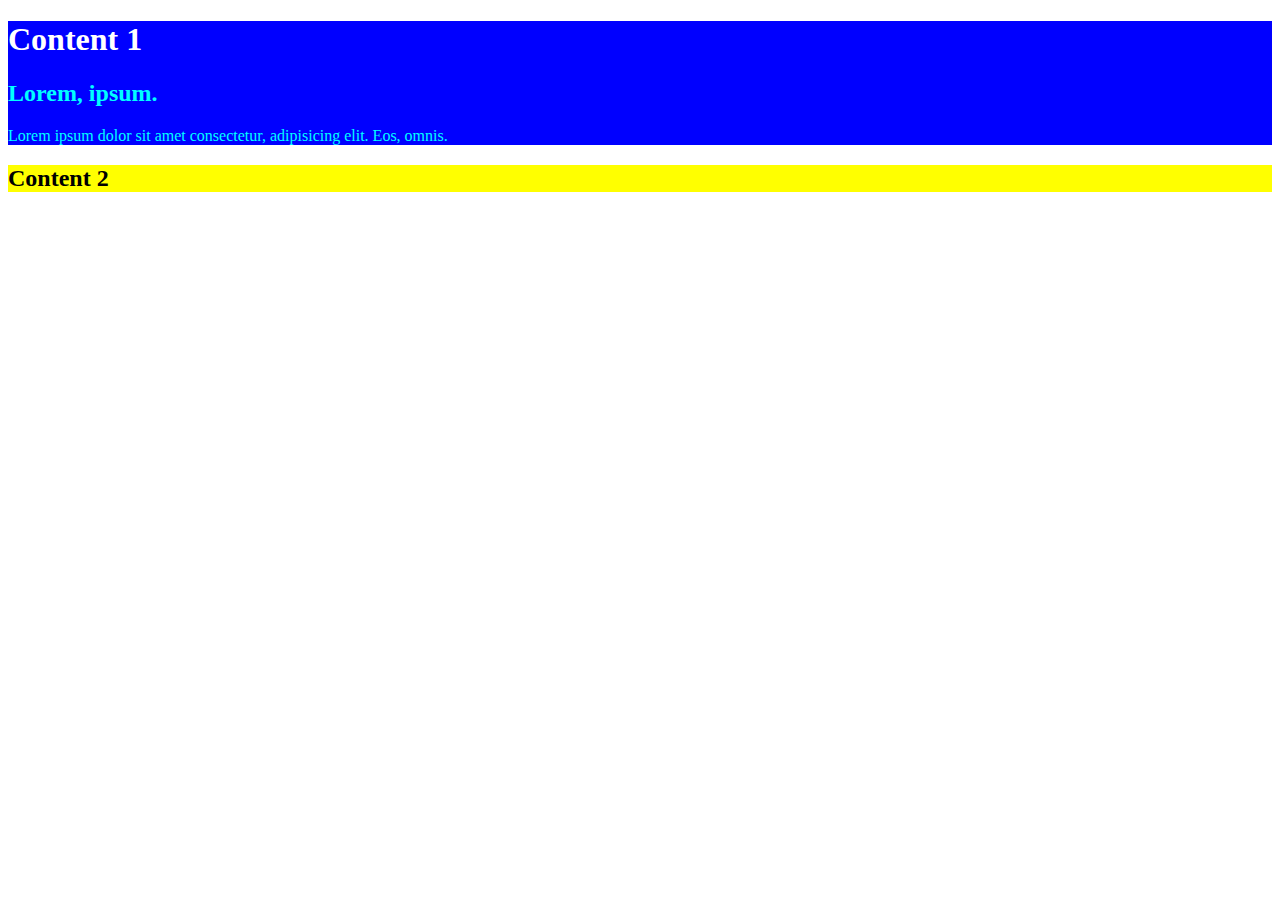
<file: index.html>
<!DOCTYPE html>
<html lang="en">
<head>
    <meta charset="UTF-8">
    <meta http-equiv="X-UA-Compatible" content="IE=edge">
    <meta name="viewport" content="width=device-width, initial-scale=1.0">
    <title>Belajar Git</title>
    <!-- css -->
<link rel="stylesheet" href="/css/style.css">
</head>
<body>
  <main>
    <section class="section-satu">
        <h1>Content 1</h1>
        <h2>Lorem, ipsum.</h2>
        <div class="paragraf">
            <p>Lorem ipsum dolor sit amet consectetur, adipisicing elit. Eos, omnis.</p>
        </div>
    </section>
    <!--  -->
    <section class="section-dua">
        <h2>Content 2</h2>
    </section>
    <!--  -->
  </main>
</body>
</html>

<!-- 
    git init => inisialisasi folder ke dalam repo git
    git status => melihat status atau perubahan pada git
    git add . => menambahkan file/folde kedalam git
    git commit -m "example" => "memberikan pesan tentang file yang ditambahkan"
    git push -u origin main => menambahkan file project ke remote git
    git marge => mengabungkan dua branch yang berbeda 
 -->
</file>
<file: css/style.css>
/* section{
            background-color: blue;
        } */
.section-satu {
  background-color: blue;
}
.section-satu,
h1 {
  color: white;
}
.section-satu,
.paragraf {
  color: aqua;
  font-size: 16px;
}
.section-dua {
  background-color: yellow;
}
</file>
